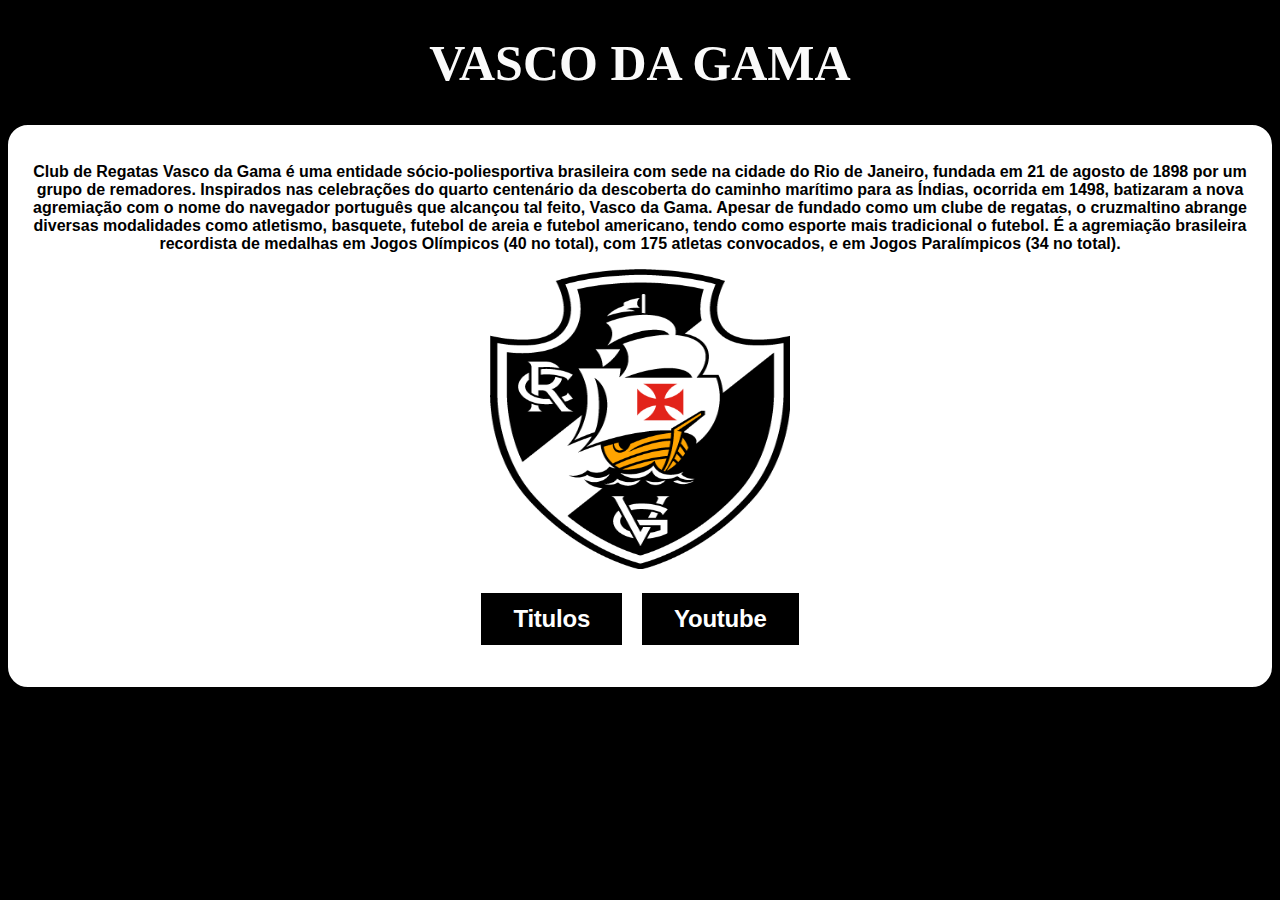
<file: index.html>
<!DOCTYPE html>
<html lang="en">

<head>
  <meta charset="UTF-8" />
  <meta name="viewport" content="width=device-width, initial-scale=1.0" />
  <title>VASCO</title>
  <link rel="stylesheet" href="style.css" />
</head>

<body>
  <h1 id="titulo">VASCO DA GAMA</h1>

  <div class="container" id="main_div">
    <p><b>
        Club de Regatas Vasco da Gama é uma entidade sócio-poliesportiva
        brasileira com sede na cidade do Rio de Janeiro, fundada em 21 de agosto
        de 1898 por um grupo de remadores. Inspirados nas celebrações do quarto
        centenário da descoberta do caminho marítimo para as Índias, ocorrida em
        1498, batizaram a nova agremiação com o nome do navegador português que
        alcançou tal feito, Vasco da Gama. Apesar de fundado como um clube de
        regatas, o cruzmaltino abrange diversas modalidades como atletismo,
        basquete, futebol de areia e futebol americano, tendo como esporte mais
        tradicional o futebol. É a agremiação brasileira recordista de medalhas
        em Jogos Olímpicos (40 no total), com 175 atletas convocados, e em Jogos
        Paralímpicos (34 no total).
      </b></p>
    <img src="CRVascodaGama.png" />
    <div class="container" id="buttons">
      <a href="titulos.html">Titulos</button>
      <a href="vasco_youtube.html">Youtube</a>
    </div>
  </div>


</body>

</html>

<!-- ESTILIZEM a página de vocês como quiserem! Porém utilizem os seguintes conceitos: (0,5 cada):
ID para estilizar uma tag específica.
Classe para estilizar mais de uma tag.
Estilizar todos os exemplares de uma tag.
Selecionar uma tag por ID e Classe ao mesmo tempo.
Usar TODAS as cores em hexadecimal ou RGB.
Botar algum efeito numa tag quando passar o mouse em cima (essa eu quero ver!). -->
</file>
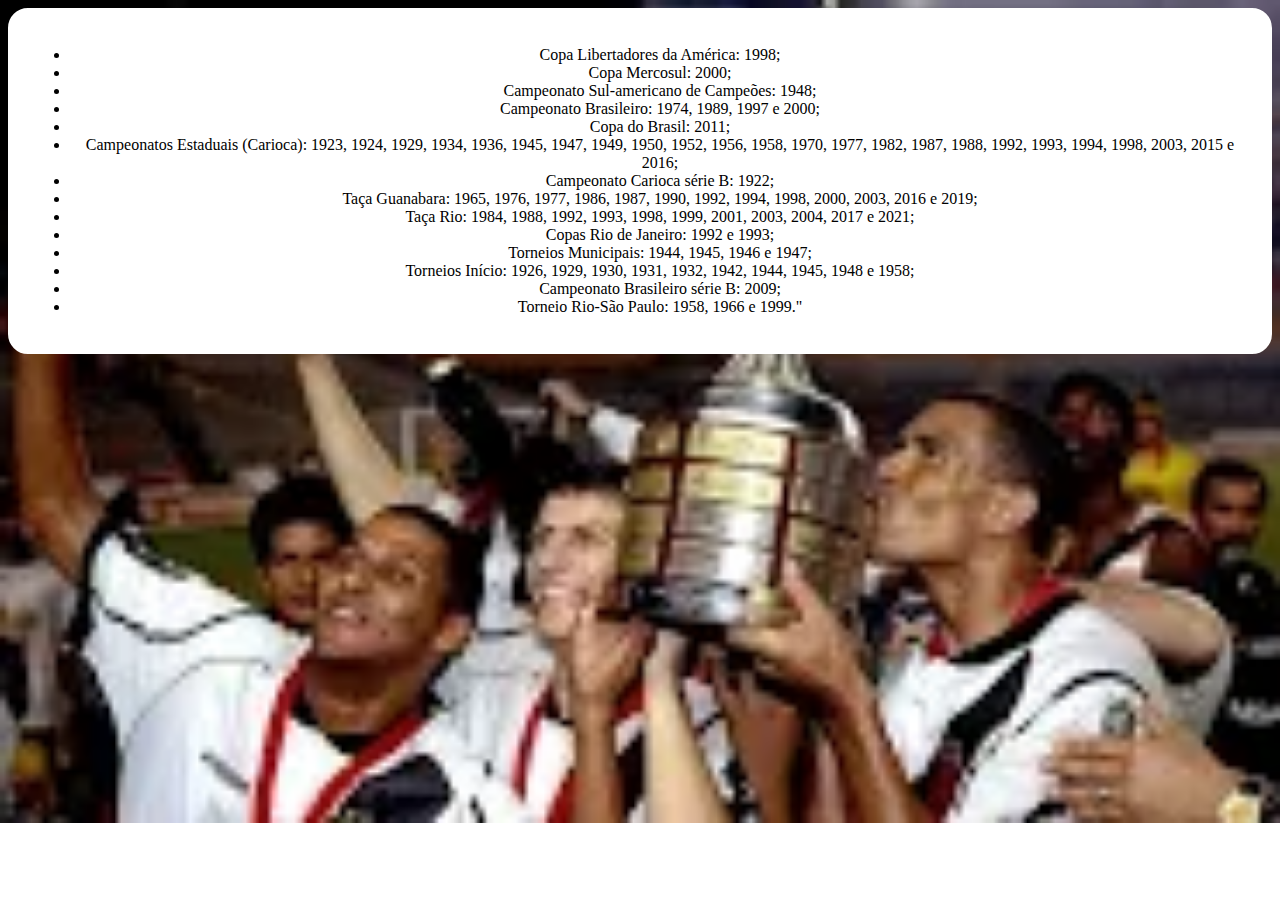
<file: titulos.html>
<!DOCTYPE html>
<html lang="en">

<head>
    <meta charset="UTF-8">
    <meta name="viewport" content="width=device-width, initial-scale=1.0">
    <title>Títulos</title>
    <link rel="stylesheet" href="style2.css" />
</head>

<body>
    <div class="container" id="main_div">
        <ul>
            <li>Copa Libertadores da América: 1998;</li>
            <li>Copa Mercosul: 2000;</li>
            <li>Campeonato Sul-americano de Campeões: 1948;</li>
            <li>Campeonato Brasileiro: 1974, 1989, 1997 e 2000;</li>
            <li>Copa do Brasil: 2011;</li>
            <li>Campeonatos Estaduais (Carioca): 1923, 1924, 1929, 1934, 1936, 1945, 1947, 1949, 1950, 1952, 1956, 1958,
                1970, 1977, 1982, 1987, 1988, 1992, 1993, 1994, 1998, 2003, 2015 e 2016;</li>
            <li>Campeonato Carioca série B: 1922;</li>
            <li>Taça Guanabara: 1965, 1976, 1977, 1986, 1987, 1990, 1992, 1994, 1998, 2000, 2003, 2016 e 2019;</li>
            <li>Taça Rio: 1984, 1988, 1992, 1993, 1998, 1999, 2001, 2003, 2004, 2017 e 2021;</li>
            <li>Copas Rio de Janeiro: 1992 e 1993;</li>
            <li>Torneios Municipais: 1944, 1945, 1946 e 1947;</li>
            <li>Torneios Início: 1926, 1929, 1930, 1931, 1932, 1942, 1944, 1945, 1948 e 1958;</li>
            <li>Campeonato Brasileiro série B: 2009;</li>
            <li>Torneio Rio-São Paulo: 1958, 1966 e 1999."</li>
        </ul>
    </div>
</body>

</html>
</file>
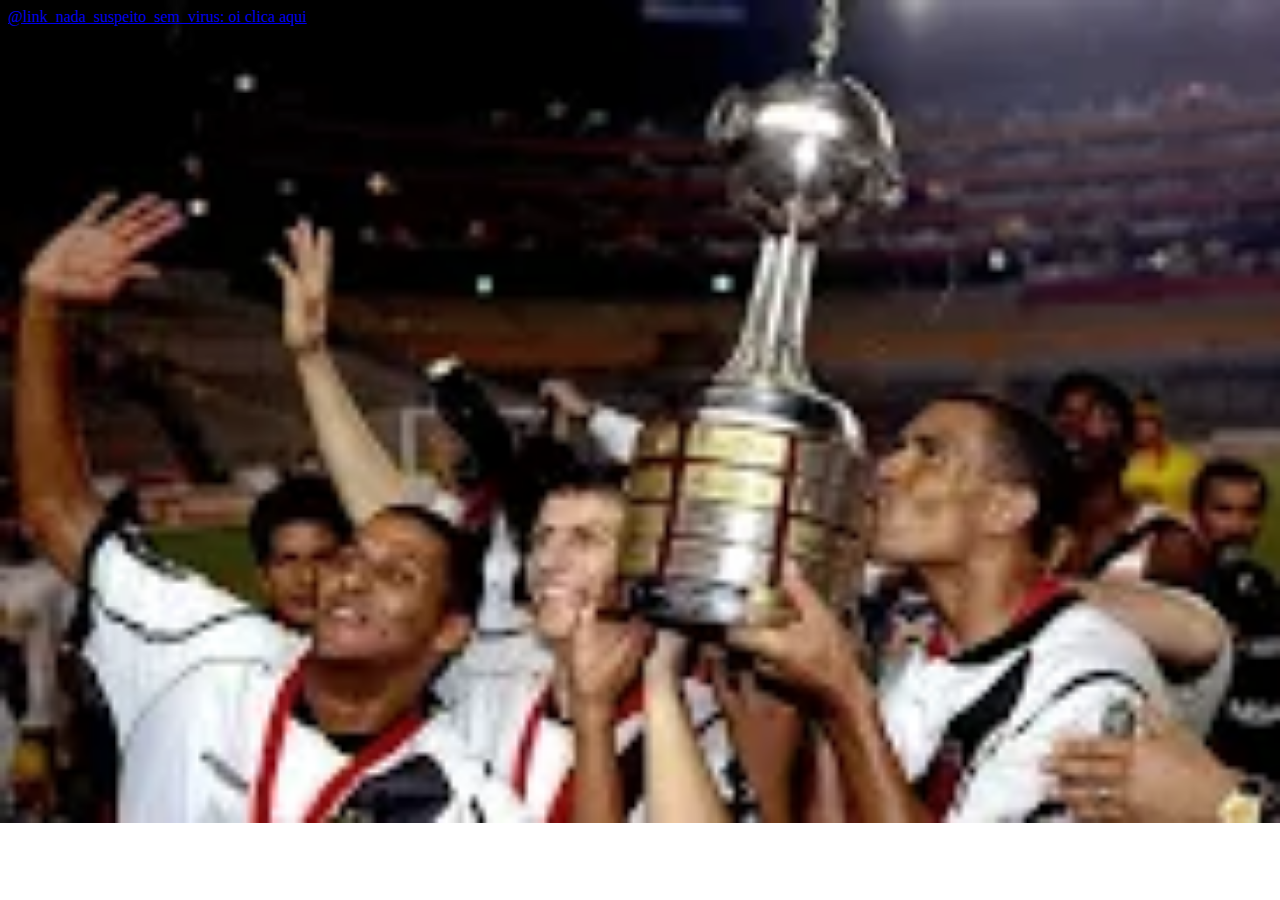
<file: vasco_youtube.html>
<!DOCTYPE html>
<html lang="en">
<head>
    <meta charset="UTF-8">
    <meta name="viewport" content="width=device-width, initial-scale=1.0">
    <title>Vasco</title>
    <link rel="stylesheet" href="style2.css" />
</head>
<body>
    <a href = "https://www.youtube.com/vasco" target="_blank">@link_nada_suspeito_sem_virus: oi clica aqui</a>
</body>
</html>
</file>
<file: style.css>
body {
    background-color: black;
}


#titulo{
    font-size: 50px;
    text-align: center;
    color: #fafafa;
}

img{
    height: 300px;
    width: 300px;
    
}
p {
  font-family: -apple-system,sans-serif;
}

.container {
    align-items: center;
    justify-items: center;
    text-align: center;
}

#main_div {
    display: inline-block;
    padding: 20px;
    border: 2px solid white;
    border-radius: 20px;
    background-color: white;
}

#buttons {
    display: flex;
    padding: 20px;
    gap: 20px;
}

button, a {
  appearance: none;
  background-color: #000000;
  border-style: none;
  box-sizing: border-box;
  color: #ffffff;
  cursor: pointer;
  font-family: -apple-system,sans-serif;
  font-size: 1.2rem;
  font-weight: 700;
  letter-spacing: -.24px;
  margin: 0;
  outline: none;
  padding: 1rem 1.3rem;
  quotes: auto;
  text-align: center;
  text-decoration: none;
  transition: all .15s;
  user-select: none;
  -webkit-user-select: none;
  touch-action: manipulation;
}

button:hover, a:hover {
  background-color: #000000;
  transform: scale(1.125);
}

button:active, a:active {
  transform: scale(1.025);
}

@media (min-width: 768px) {
  button, a{
    font-size: 1.5rem;
    padding: .75rem 2rem;
  }
}
</file>
<file: style2.css>
body{
    display: block;
    background-image: url("vasco_titulos.webp");
    background-repeat: no-repeat;
    background-size: cover;
}

.container {
    align-items: center;
    justify-items: center;
    text-align: center;
}

#main_div {
    display: flex;
    padding: 20px;
    border: 2px solid white;
    border-radius: 20px;
    background-color: white;
}

p{
    font-family: 'Gill Sans', 'Gill Sans MT', Calibri, 'Trebuchet MS', sans-serif;
}
</file>
